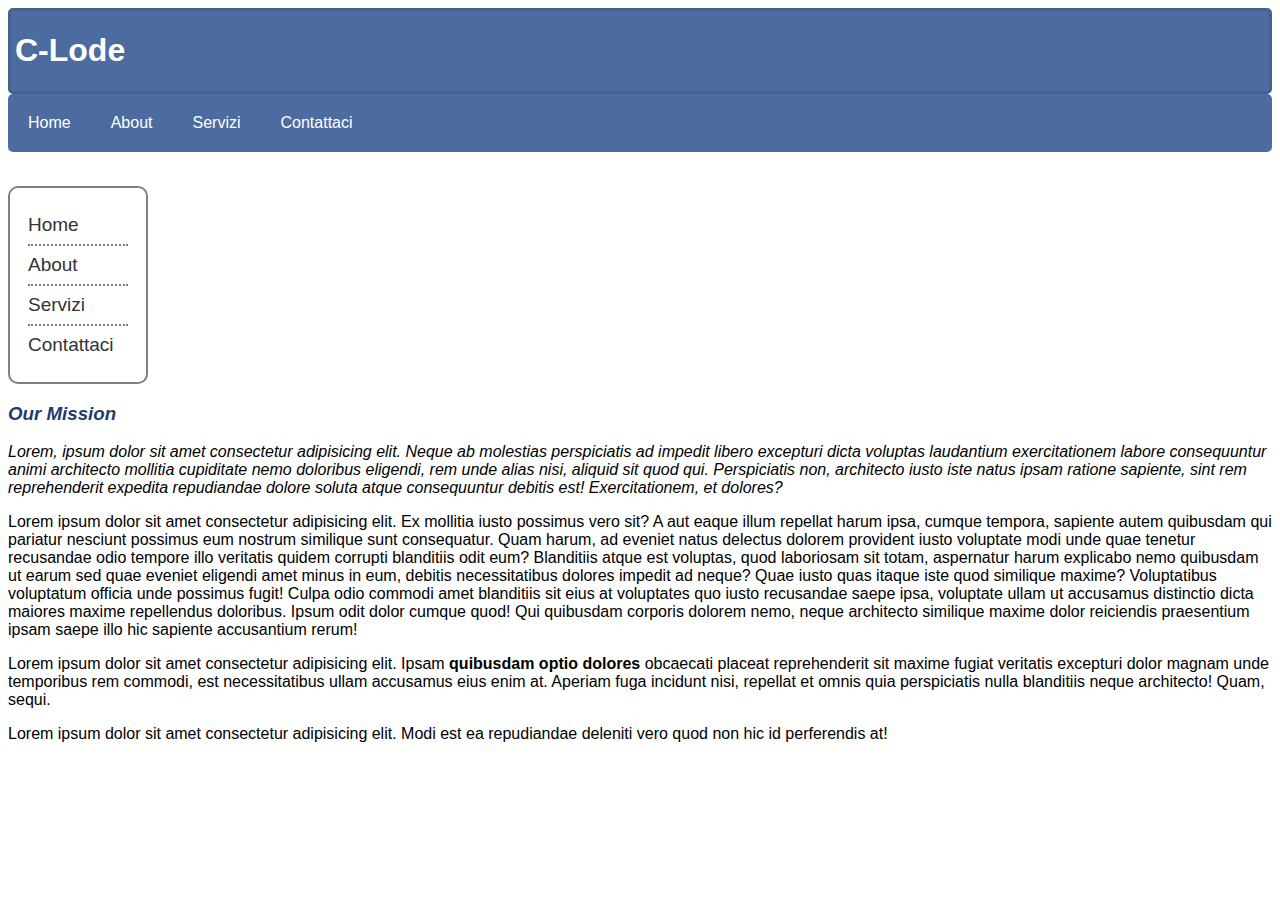
<file: c-lode/index.html>
<!DOCTYPE html>
<html lang="it">
<head>
    <meta charset="UTF-8">
    <meta name="viewport" content="width=device-width, initial-scale=1.0">
    <title>C-Lode</title>
    <link rel="stylesheet" href="./style/index.css">
</head>
<body>
    <header>
        <h1>
            C-Lode
        </h1>
    </header>
   
    <ul class="nav-bar">
        <li><a href="index.html">Home</a></li>
        <li><a href="about.html">About</a></li>
        <li><a href="servizi.html">Servizi</a></li>
        <li><a href="contact.html">Contattaci</a></li>
    </ul>
    <br>
    <ul class="side-menu">
        <li><a href="index.html">Home</a></li>
        <li><a href="about.html">About</a></li>
        <li><a href="servizi.html">Servizi</a></li>
        <li><a href="contact.html">Contattaci</a></li>
    </ul>

    <div>
        <h3 id="mission-h">Our Mission</h3>
        <p id="mission-p">Lorem, ipsum dolor sit amet consectetur adipisicing elit. Neque ab molestias perspiciatis ad impedit libero excepturi dicta voluptas laudantium exercitationem labore consequuntur animi architecto mollitia cupiditate nemo doloribus eligendi, rem unde alias nisi, aliquid sit quod qui. Perspiciatis non, architecto iusto iste natus ipsam ratione sapiente, sint rem reprehenderit expedita repudiandae dolore soluta atque consequuntur debitis est! Exercitationem, et dolores?</p>
        <p>Lorem ipsum dolor sit amet consectetur adipisicing elit. Ex mollitia iusto possimus vero sit? A aut eaque illum repellat harum ipsa, cumque tempora, sapiente autem quibusdam qui pariatur nesciunt possimus eum nostrum similique sunt consequatur. Quam harum, ad eveniet natus delectus dolorem provident iusto voluptate modi unde quae tenetur recusandae odio tempore illo veritatis quidem corrupti blanditiis odit eum? Blanditiis atque est voluptas, quod laboriosam sit totam, aspernatur harum explicabo nemo quibusdam ut earum sed quae eveniet eligendi amet minus in eum, debitis necessitatibus dolores impedit ad neque? Quae iusto quas itaque iste quod similique maxime? Voluptatibus voluptatum officia unde possimus fugit! Culpa odio commodi amet blanditiis sit eius at voluptates quo iusto recusandae saepe ipsa, voluptate ullam ut accusamus distinctio dicta maiores maxime repellendus doloribus. Ipsum odit dolor cumque quod! Qui quibusdam corporis dolorem nemo, neque architecto similique maxime dolor reiciendis praesentium ipsam saepe illo hic sapiente accusantium rerum!</p>
        <p>Lorem ipsum dolor sit amet consectetur adipisicing elit. Ipsam <strong>quibusdam optio dolores</strong> obcaecati placeat reprehenderit sit maxime fugiat veritatis excepturi dolor magnam unde temporibus rem commodi, est necessitatibus ullam accusamus eius enim at. Aperiam fuga incidunt nisi, repellat et omnis quia perspiciatis nulla blanditiis neque architecto! Quam, sequi.</p>
        <p>Lorem ipsum dolor sit amet consectetur adipisicing elit. Modi est ea repudiandae deleniti vero quod non hic id perferendis at!
        </p>
    </div>
</body>
</html>
</file>
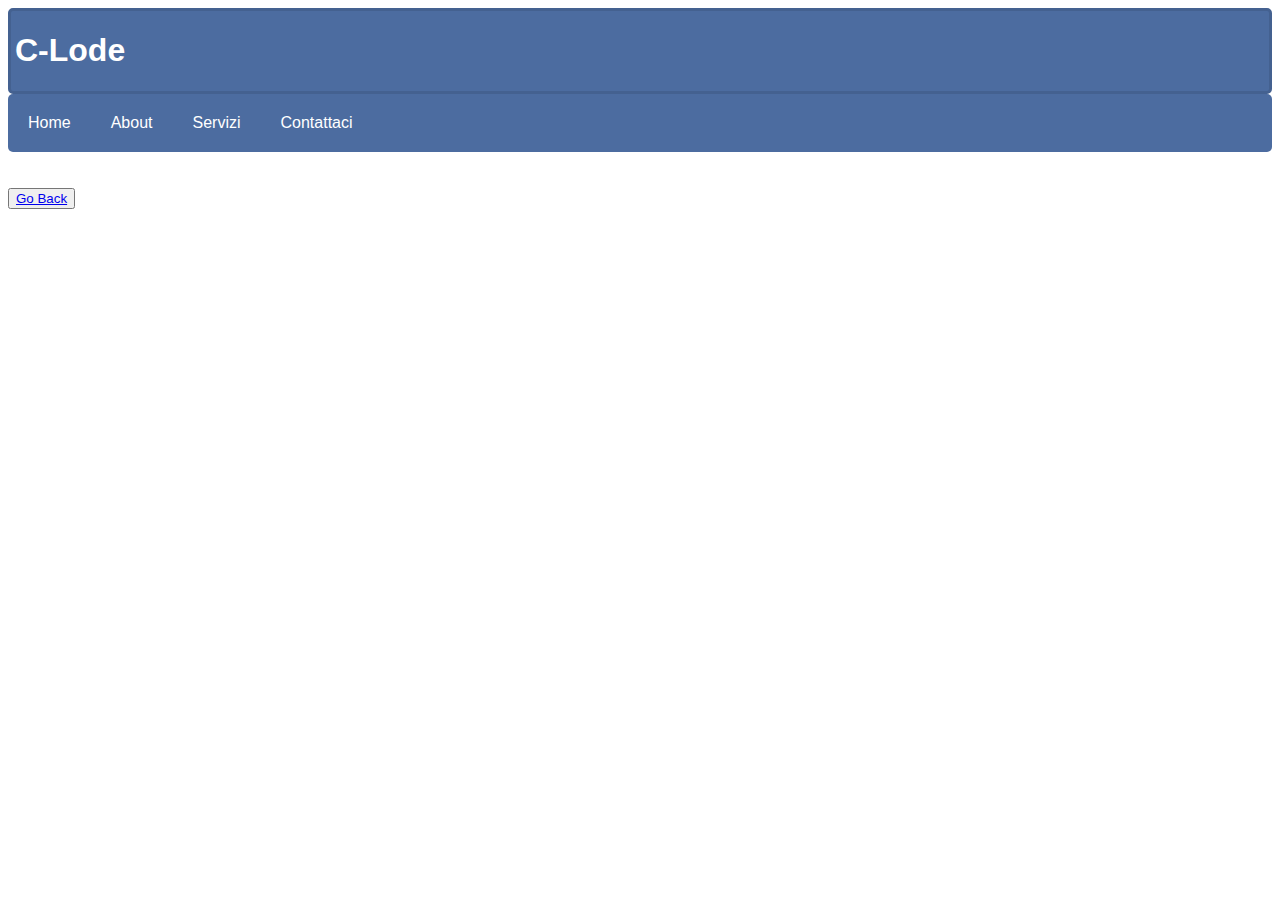
<file: c-lode/about.html>
<!DOCTYPE html>
<html lang="en">
<head>
    <meta charset="UTF-8">
    <meta name="viewport" content="width=device-width, initial-scale=1.0">
    <link rel="stylesheet" href="./style/about.css">
    <title>About</title>
</head>
<body>
    <header>
        <h1>C-Lode</h1>
    </header>

    <ul class="nav-bar">
        <li><a href="index.html">Home</a></li>
        <li><a href="about.html">About</a></li>
        <li><a href="servizi.html">Servizi</a></li>
        <li><a href="contact.html">Contattaci</a></li>
    </ul>
    <br>

    <br>
    <button><a href="index.html">Go Back</a></button>
</body>
</html>
</file>
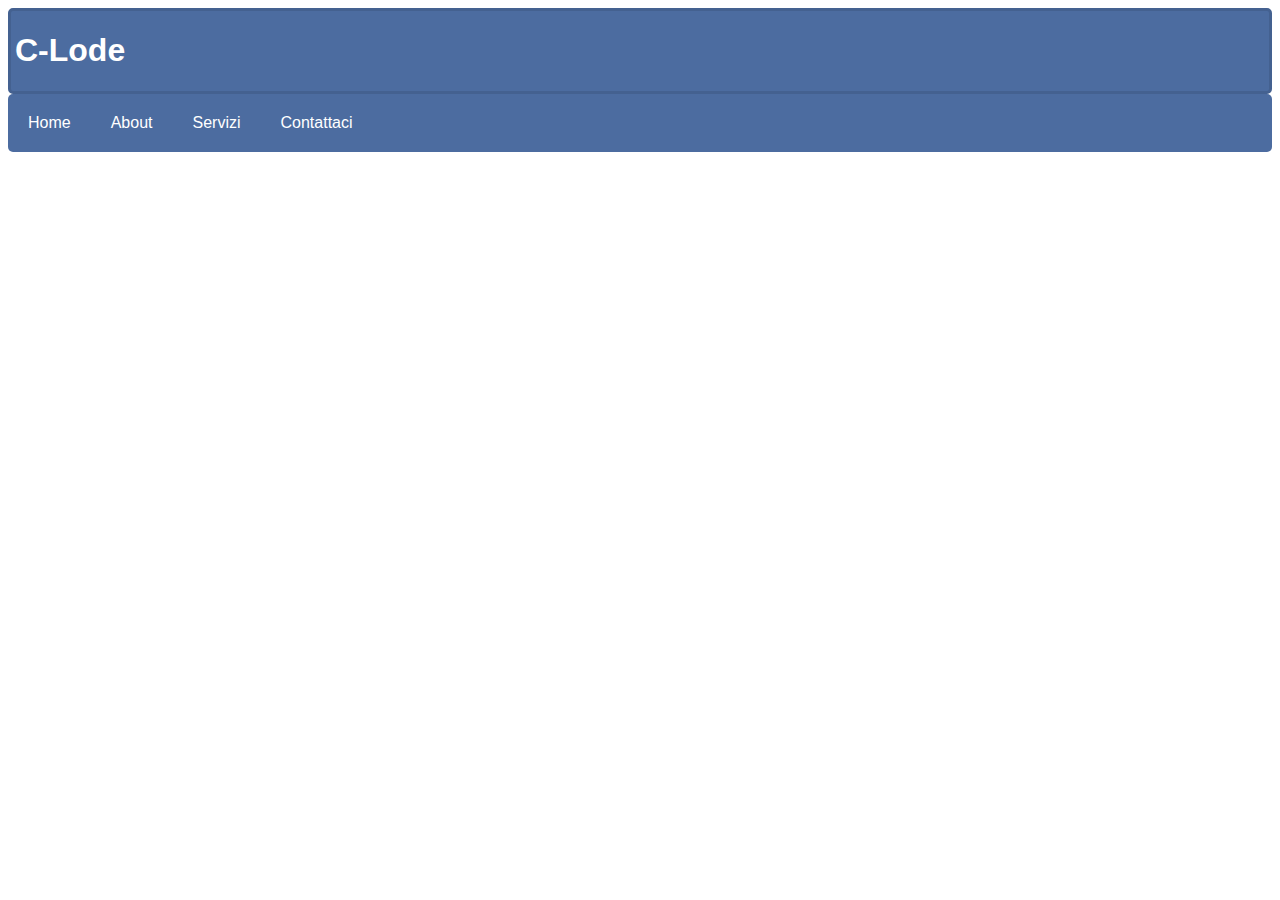
<file: c-lode/contact.html>
<!DOCTYPE html>
<html lang="en">
<head>
    <meta charset="UTF-8">
    <meta name="viewport" content="width=device-width, initial-scale=1.0">
    <link rel="stylesheet" href="style/contact.css">
    <title>Contattaci</title>
</head>
<body>
    <header>
        <h1>C-Lode</h1>
    </header>

    <ul class="nav-bar">
        <li><a href="index.html">Home</a></li>
        <li><a href="about.html">About</a></li>
        <li><a href="servizi.html">Servizi</a></li>
        <li><a href="contact.html">Contattaci</a></li>
    </ul>
    <br>
</body>
</html>
</file>
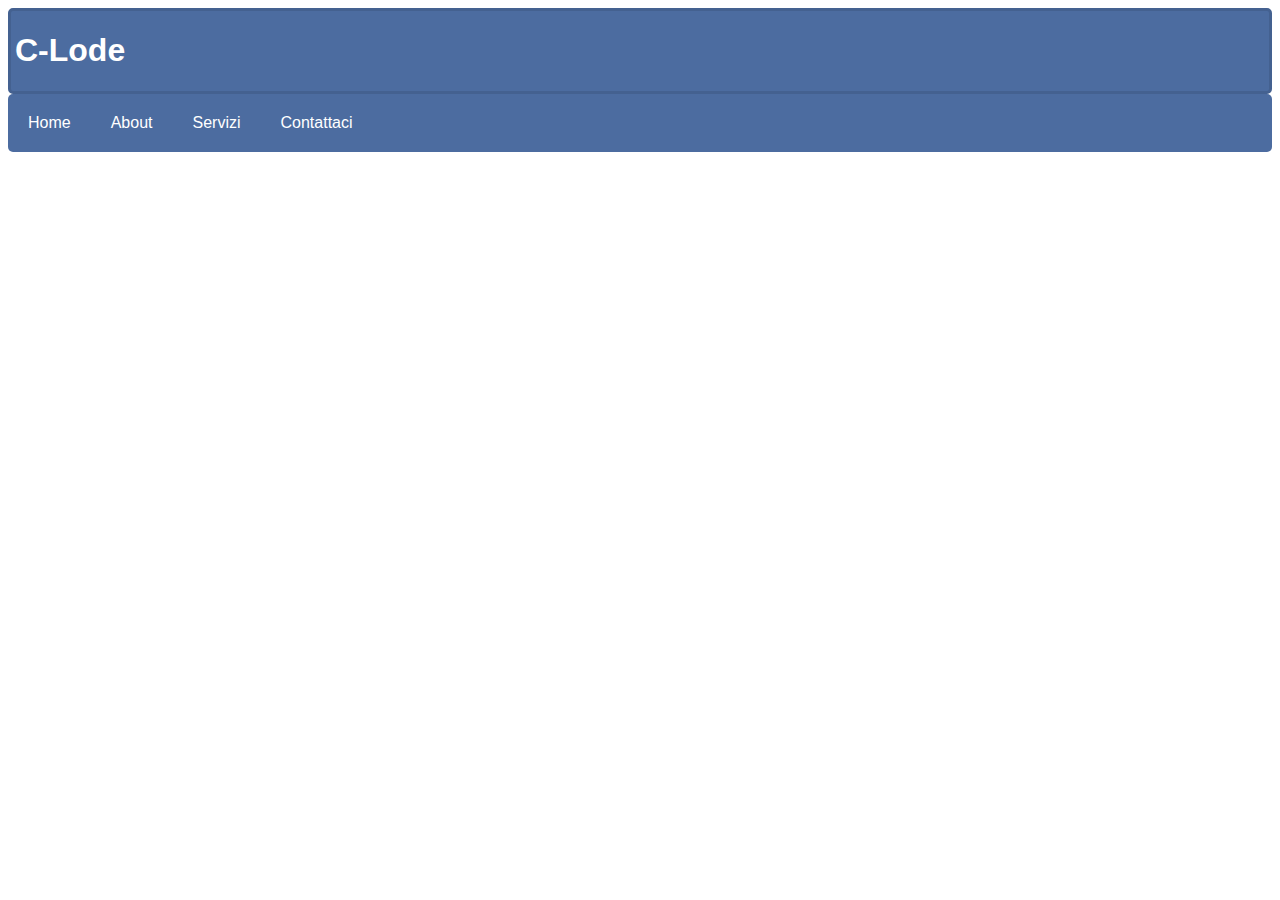
<file: c-lode/servizi.html>
<!DOCTYPE html>
<html lang="en">
<head>
    <meta charset="UTF-8">
    <meta name="viewport" content="width=device-width, initial-scale=1.0">
    <link rel="stylesheet" href="style/servizi.css">
    <title>Servizi</title>
</head>
<body>
    <header>
        <h1>C-Lode</h1>
    </header>

    <ul class="nav-bar">
        <li><a href="index.html">Home</a></li>
        <li><a href="about.html">About</a></li>
        <li><a href="servizi.html">Servizi</a></li>
        <li><a href="contact.html">Contattaci</a></li>
    </ul>
    <br>
</body>
</html>
</file>
<file: c-lode/style/index.css>
header {
    color: #fff;
    background: #4c6ca0;
    border-color: #446190;
    border-style: solid;
    border-radius: 5px;
    padding-left: 4px;
    margin: 0;
}

body {
    font-family: Verdana, Geneva, Tahoma, sans-serif;
}

#mission-h {
    font-style: italic;
    color: #203d6b;
}

#mission-p {
    font-style: oblique;
    font-weight: 500;
    
}

/*NavBar Styling*/
.nav-bar {
    list-style: none; /*togliere i punti alla lista*/
    margin: 0; /*toglie margine tra bordo e pagina*/
    padding: 0; /*toglie margine tra contenuto e bordo*/
    background: #4c6ca0;
    border-radius: 5px;
    overflow: auto; /*riattiva il background color (che puo scomparire se usiamo il comando float)*/ 
}

.nav-bar li {
    float: left; /*permette di far gallegiare elementi*/
}

.nav-bar li a {
    display: block; 
    color: white;
    text-decoration: none;
    padding: 20px 20px;
}

.nav-bar li a:hover {
    background-color: #446190; /*impostato piu scuro per distinugere*/
    color:#f4f4f4;
}


/*------------------------------------------------------------------------------------------*/

/*Styling Menu Laterale*/
.side-menu  {
    list-style: none; /*togliere i punti alla lista*/
    border: 2px solid gray;
    border-radius: 10px; /*arrotonda*/
    width: 100px;
    padding: 18px;
}

.side-menu li {
    font-size: 19px;
    line-height: 2em; /*linee divisorie*/
    border-bottom: dotted 2px gray;
}

.side-menu li:last-child { /*pseudo-selector, rimuove ultimo elemento di linee,..*/
    border: none;
}

.side-menu li a {
    color: #333;
    text-decoration: none;
}

.side-menu li a:hover { /*cambio al passaggio mouse*/
    color: coral;
}
</file>
<file: c-lode/style/about.css>
header {
    color: #fff;
    background: #4c6ca0;
    border-color: #446190;
    border-style: solid;
    border-radius: 5px;
    padding-left: 4px;
}

body {
    font-family: Verdana, Geneva, Tahoma, sans-serif;
}

.nav-bar {
    list-style: none; /*togliere i punti alla lista*/
    margin: 0; /*toglie margine tra bordo e pagina*/
    padding: 0; /*toglie margine tra contenuto e bordo*/
    background: #4c6ca0;
    border-radius: 5px;
    overflow: auto; /*riattiva il background color (che puo scomparire se usiamo il comando float)*/ 
}

.nav-bar li {
    float: left; /*permette di far gallegiare elementi*/
}

.nav-bar li a {
    display: block; 
    color: white;
    text-decoration: none;
    padding: 20px 20px;
}

.nav-bar li a:hover {
    background-color: #446190; /*impostato piu scuro per distinugere*/
    color:#f4f4f4;
}
</file>
<file: c-lode/style/contact.css>
header {
    color: #fff;
    background: #4c6ca0;
    border-color: #446190;
    border-style: solid;
    border-radius: 5px;
    padding-left: 4px;
}

body {
    font-family: Verdana, Geneva, Tahoma, sans-serif;
}

.nav-bar {
    list-style: none; /*togliere i punti alla lista*/
    margin: 0; /*toglie margine tra bordo e pagina*/
    padding: 0; /*toglie margine tra contenuto e bordo*/
    background: #4c6ca0;
    border-radius: 5px;
    overflow: auto; /*riattiva il background color (che puo scomparire se usiamo il comando float)*/ 
}

.nav-bar li {
    float: left; /*permette di far gallegiare elementi*/
}

.nav-bar li a {
    display: block; 
    color: white;
    text-decoration: none;
    padding: 20px 20px;
}

.nav-bar li a:hover {
    background-color: #446190; /*impostato piu scuro per distinugere*/
    color:#f4f4f4;
}
</file>
<file: c-lode/style/servizi.css>
header {
    color: #fff;
    background: #4c6ca0;
    border-color: #446190;
    border-style: solid;
    border-radius: 5px;
    padding-left: 4px;
}

body {
    font-family: Verdana, Geneva, Tahoma, sans-serif;
}

.nav-bar {
    list-style: none; /*togliere i punti alla lista*/
    margin: 0; /*toglie margine tra bordo e pagina*/
    padding: 0; /*toglie margine tra contenuto e bordo*/
    background: #4c6ca0;
    border-radius: 5px;
    overflow: auto; /*riattiva il background color (che puo scomparire se usiamo il comando float)*/ 
}

.nav-bar li {
    float: left; /*permette di far gallegiare elementi*/
}

.nav-bar li a {
    display: block; 
    color: white;
    text-decoration: none;
    padding: 20px 20px;
}

.nav-bar li a:hover {
    background-color: #446190; /*impostato piu scuro per distinugere*/
    color:#f4f4f4;
}
</file>
